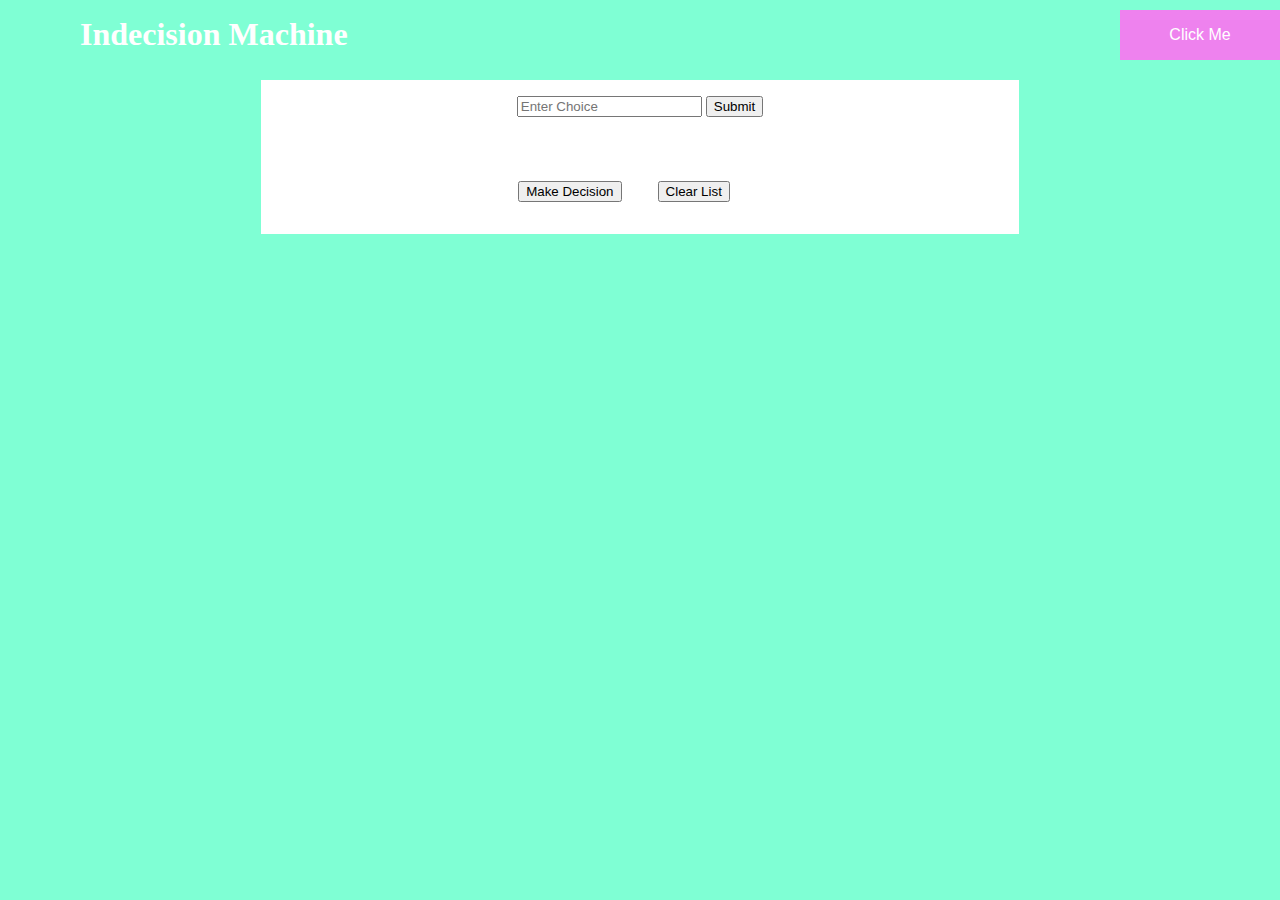
<file: index.html>
<!DOCTYPE html>
<html lang="en">
<head>
    <meta charset="UTF-8">
    <meta name="viewport" content="width=device-width, initial-scale=1.0">
    <title>Indecision Machine</title>
    <link rel="stylesheet" href="generalStyle.css">
    <link rel="stylesheet" href="indexStyle.css">
</head>
<body>
    <div class = "heading">
        <h1>Indecision Machine</h1>
        <div class = "navBar">
            <button onclick = "dropdownNav()" class = "dropbtn">Click Me</button>
            <div id = "dropdown" class = "dropdown-content">
                <a href="index.html">Indecision Machine</a>
                <a href="notes.html">Notes</a>
                <a href="calc.html">Calculator</a>
            </div>
        </div>
    </div>
    <section class = "section-center">
    <form class = "list-form">
        <p class = "alert"> </p>
        <div class = "form-control">
            <input type = "text" id = "entry" placeholder="Enter Choice">
            <button type = "submit" class = "submit-btn">Submit</button>
        </div>        
    </form>
    <div class = "container">
        <div class = "list-container">

        </div>
        <button type ="button" class = "decision">Make Decision</button>
        <button type="button" class = "clear-btn" >Clear List</button>
    </div>
    </section>
    <script src="general.js"></script>
    <script src="index.js"></script>
</body>
</html>
</file>
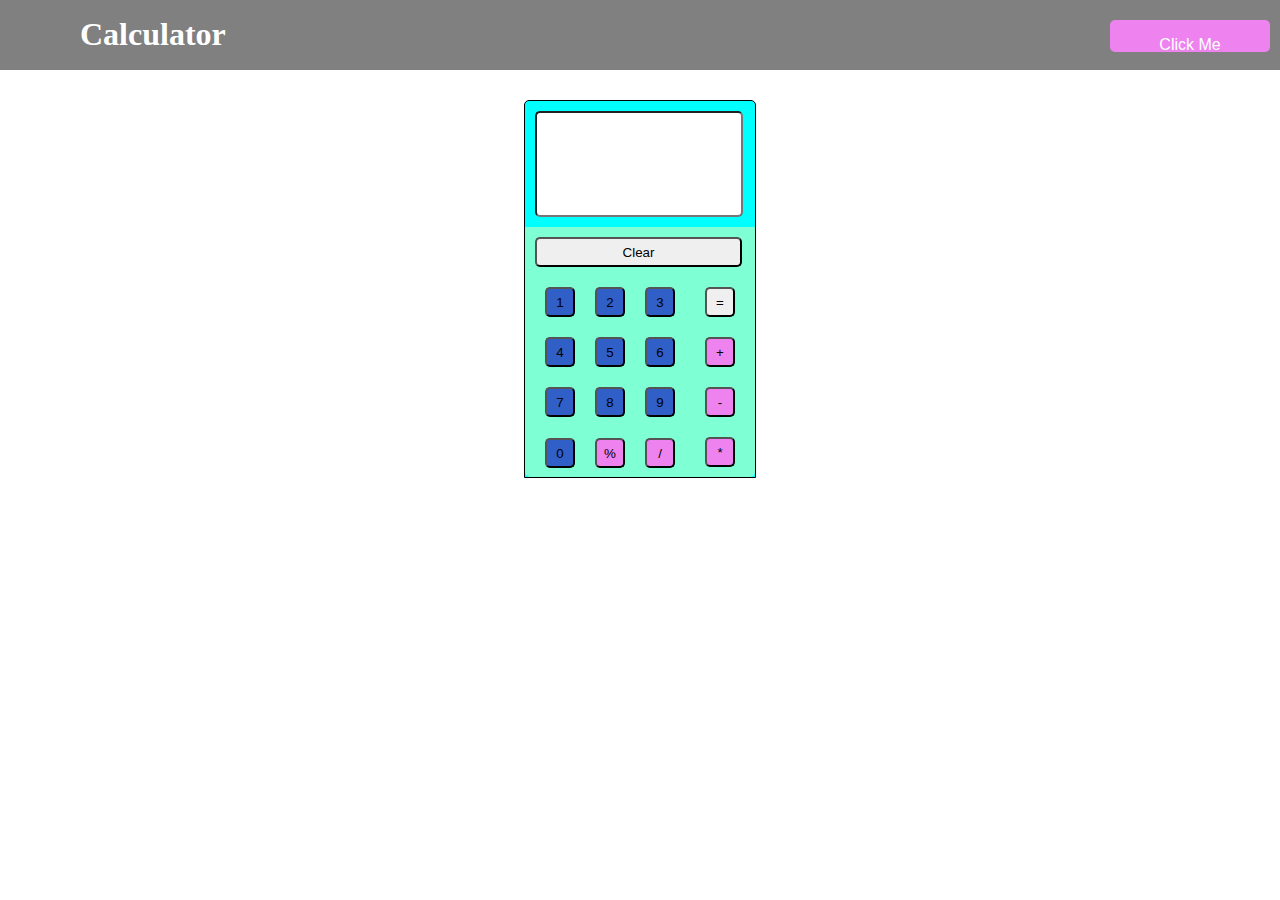
<file: calc.html>
<!DOCTYPE html>
<html lang="en">
<head>
    <meta charset="UTF-8">
    <meta name="viewport" content="width=device-width, initial-scale=1.0">
    <title>Calculator</title>
    <link rel="stylesheet" href="generalStyle.css">
    <link rel="stylesheet" href="calc.css">
</head>
<body>
    <div class = "heading">
        <h1>Calculator</h1>
        <div class = "navBar">
            <button onclick = "dropdownNav()" class = "dropbtn">Click Me</button>
            <div id = "dropdown" class = "dropdown-content">
                <a href="index.html">Indecision Machine\</a>
                <a href="notes.html">Notes</a>
                <a href="calc.html">Calculator</a>
            </div>
        </div>
    </div>
    <form id="calc-body">
        <div class = "form-control">
            <input type = "text" id = "entry" placeholder=""> 
        </div>
            <div id = "button-list">
                
                <button type="button" id="clear" onclick="clearEntry()">Clear</button>
            <div id = "num-list">
                <button type="button" class = "nums" onclick="appendNum(1)">1</button>
                <button type="button" class = "nums" onclick="appendNum(2)">2</button>
                <button type="button" class = "nums" onclick="appendNum(3)">3</button>
                <button type="button" class = "nums" onclick="appendNum(4)">4</button>
                <button type="button" class = "nums" onclick="appendNum(5)">5</button>
                <button type="button" class = "nums" onclick="appendNum(6)">6</button>
                <button type="button" class = "nums" onclick="appendNum(7)">7</button>                    
                <button type="button" class = "nums" onclick="appendNum(8)">8</button>
                <button type="button" class = "nums" onclick="appendNum(9)">9</button>
            </div>
            <div id="operation-list">
                <button type="submit" id = "equals">=</button>
                <button type="button" class = "operations" id = "add" onclick="appendOp('+', 'add')">+</button>
                <button type="button" class = "operations" id = "subtract" onclick="appendOp('-', 'subtract')">-</button>
                <button type="button" class = "operations" id = "multiply" onclick="appendOp('*', 'multiply')">*</button>

            </div>
            <div id="button-list-bottom">
                <button type="button" class = "operations" id = "divide" onclick="appendOp('/','divide')">/</button>
                <button type="button" class = "nums" onclick="appendNum(0)">0</button>
                <button type="button" class = "operations" id = "mod" onclick="appendOp('%','mod')">%</button>
            </div>
            </div>

    </form>

    <script src="general.js"></script>
    <script src="calc.js"></script>
</body>
</html>
</file>
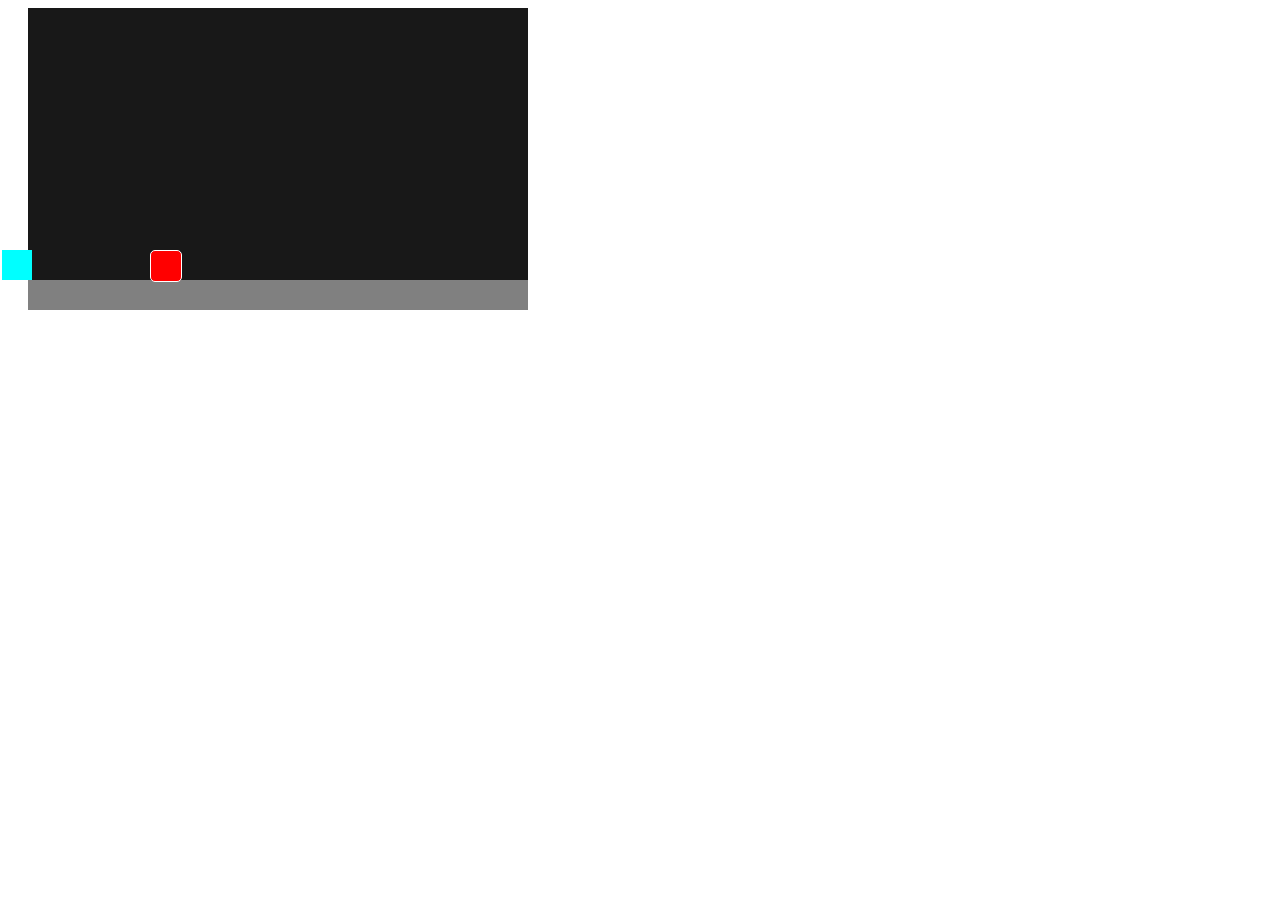
<file: game.html>
<!DOCTYPE html>
<html lang="en">
<head>
    <meta charset="UTF-8">
    <meta name="viewport" content="width=device-width, initial-scale=1.0">
    <title>Jumpy Jumps</title>
    <link rel="stylesheet" href="game.css">    
</head>
<body>
    <div id = 'gameConsole'>
        <div id="player"></div>
        <div id="ground"></div>
    </div>
    <script src="game.js"></script>
</body>
</html>
</file>
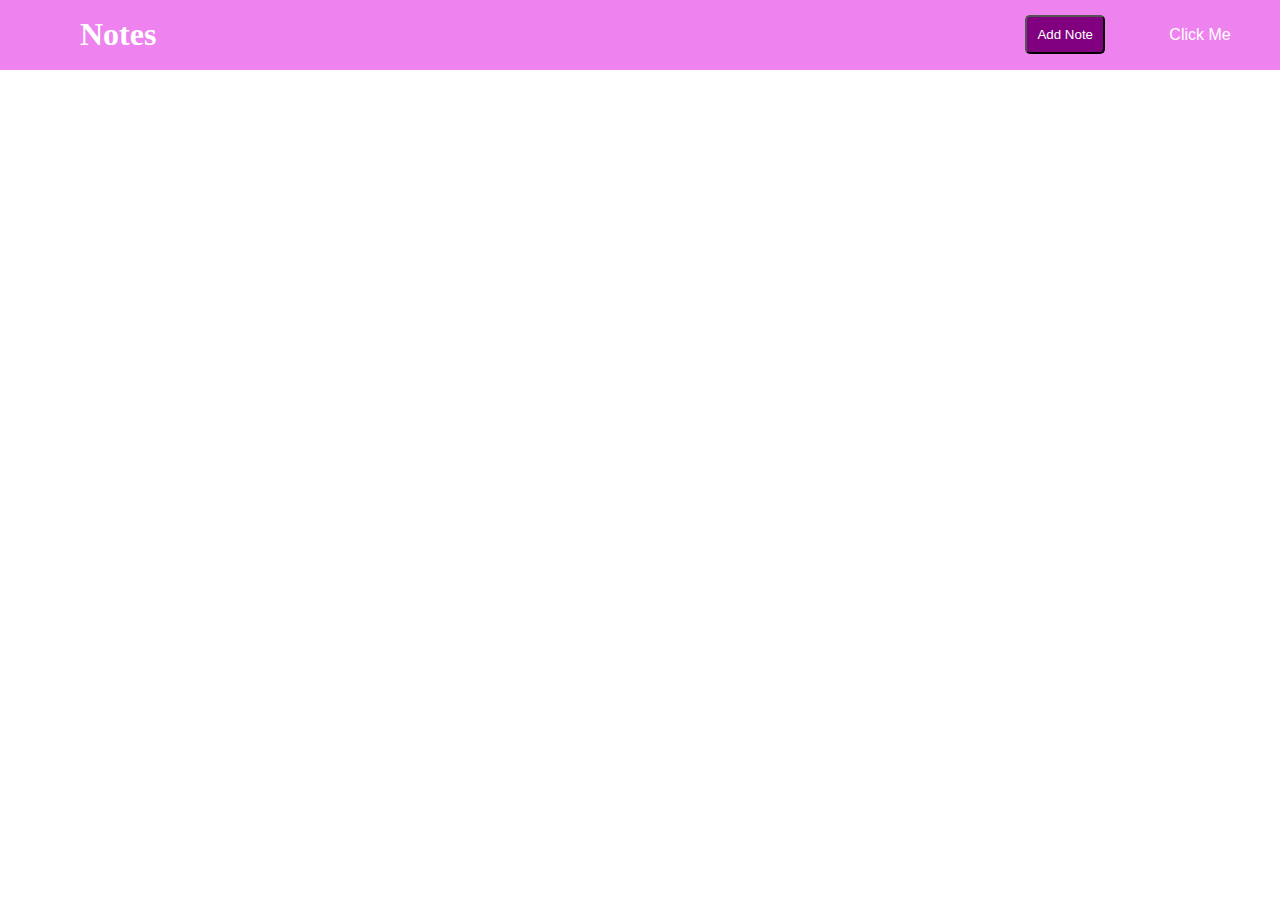
<file: notes.html>
<!DOCTYPE html>
<html lang="en">
<head>
    <meta charset="UTF-8">
    <meta name="viewport" content="width=device-width, initial-scale=1.0">
    <title>Notes</title>
    <link rel="stylesheet" href="generalStyle.css">
    <link rel="stylesheet" href="notesStyle.css">
</head>
<body>
    <div class = "heading">
        <h1>Notes</h1>
        <div class = "navBar">
            <button onclick = "dropdownNav()" class = "dropbtn">Click Me</button>
            <div id = "dropdown" class = "dropdown-content">
                <a href="index.html">Indecision Machine</a>
                <a href="notes.html">Notes</a>
                <a href="calc.html">Calculator</a>
            </div>
        </div>
        <button id = "addNoteBtn">Add Note</button>
    </div>
    <div class = "container">
        <p>test</p>
    </div>
    <script src="general.js"></script>
    <script src="notes.js"></script>
</body>
</html>
</file>
<file: generalStyle.css>
/***** Heading *****/
.heading
{
    position: absolute;
    top:0px;
    left: 0px;
    width: 100%;
    height: 70px;

}
.heading h1
{
    color: white;
    margin-left: 5rem;
    margin-top: 1rem;
    float: left;
}
/***** Nav Bar *****/
/* Dropdown Button */
.navBar
{
    float: right;
    padding-top: 10px;
}
.dropbtn {
    background-color: violet;
    width: 160px;
    color: white;
    padding: 16px;
    font-size: 16px;
    border: none;
    cursor: pointer;
  }
  
  /* Dropdown button on hover & focus */
  .dropbtn:hover, .dropbtn:focus {
    background-color: purple;
  }
  
  /* The container <div> - needed to position the dropdown content */
  .dropdown {
    position: relative;
    display: inline-block;
  }
  
  /* Dropdown Content (Hidden by Default) */
  .dropdown-content {
    display: none;
    position: absolute;
    background-color: lavenderblush;
    min-width: 160px;
    box-shadow: 0px 8px 16px 0px rgba(0,0,0,0.2);
    z-index: 1;
  }
  
  /* Links inside the dropdown */
  .dropdown-content a {
    color: black;
    padding: 12px 16px;
    text-decoration: none;
    display: block;
  }
  
  /* Change color of dropdown links on hover */
  .dropdown-content a:hover {background-color: lavender;}
  
  /* Show the dropdown menu (use JS to add this class to the .dropdown-content container when the user clicks on the dropdown button) */
  .show {display:block;}
</file>
<file: indexStyle.css>
.heading
{
    background-color: aquamarine;
}
body
{
    background-color:aquamarine;
}
.section-center
{
    margin-left: auto;
    margin-right: auto;
    background-color:white;
    width: 60%; 
    text-align: center; 
    margin-top: 80px;
      
}
.section-center:hover
{
    box-shadow: var(--dark-shadow);
}
.alert
{
    margin-bottom: 1rem;
    margin-top: 1rem;
    height: 1.25 rem;
    display:grid;
    align-items: center;
    text-align: center;
    font-size: 0.7rem;
    border-radius: 0.25rem;
    text-transform: capitalize;
}
.alert-bad
{
    color: #721c24;
    background: #f8d7da;
}
.alert-good
{
    color:#7DDA58;
    background: #d7f8de;
}
.submit-btn:hover
{
    background-color: lavender;
    color: white;
}
.clear-btn:hover
{
    background-color: lavender;
    color: white;
}
.decision:hover
{
    background-color: lavender;
    color:white;
}
.clear-btn
{
    margin: 2rem;
}
.edit-btn
{
    background: violet;
    min-height: 15px;
}
.delete-btn
{
    background: #C54C4D;
    min-height: 15px;
}
.list-container
{
    margin-top:2rem;
    visibility: hidden;
}
.show-container
{
    visibility: visible;
}
.list-item
{
    display:flex;
    align-items: center;
    justify-content: space-between;
    margin-bottom: 0.5rem;
    padding: 0.25rem 1rem;
    text-transform:capitalize;
}
</file>
<file: calc.css>
.heading
{
    background-color:grey;
}

#calc-body
{
    background-color: aqua;
    margin-top: 100px;
    width: 230px;
    margin-left: auto;
    margin-right: auto;
    border-radius: 5px 5px 0px 0px;
    border: 1px solid black;
}
#button-list
{
    background-color: aquamarine;
    width: 230px;
    height: 250px;
    border-radius: 0px 0px 5px 5px;
}
#entry
{
    margin:10px;
    width: 200px;
    height: 100px;
    border-radius: 5px;
}
button
{
    border-radius: 5px;
    height: 30px;
    width: 30px;
    margin:10px;
    text-align: center;
}
#clear
{
    width: 90%;
}

#num-list
{
    display: inline-block;
    width: 150px;
    height: 145px;
    margin-left: 10px;
}
#operation-list
{
    float:right;
    width: 50px;
    height: 220x;
    margin-right: 10px;
}
#button-list-bottom
{
    float:left;
    margin-left: 10px;
    margin-top: 2px;
}
.nums 
{
    background-color:rgb(48, 95, 199); 
    float:left;  
}
.operations 
{
    background-color: violet;
    float:right;
}
</file>
<file: game.css>
#gameConsole
{
    background-color: #181818;
    height: 300px;
    width: 500px;
    margin-left:20px;
    
}

#player
{
    background-color: red;
    height: 30px;
    width: 30px;
    border-radius: 5px;
    border:1px solid white;
    z-index: 1;
    position: absolute;
    top: 250px;
}
#ground
{
    background-color: gray;
    height: 30px;
    width: 500px;
    position: absolute;
    top: 280px;
}
.obstacle
{
    background-color: aqua;
    width: 30px;
    height: 30px;
    position: absolute;
    top: 250px;
    left: 570px;
}
</file>
<file: notesStyle.css>
.heading
{
    background-color: violet;
}
#addNoteBtn
{
    float: right;
    border-radius: 5px;
    color: white;
    background-color: purple;
    padding: 10px;
    margin: 15px;
}

#container
{
    width: 100%;
    margin-top:100px;
}
.note
{
    background-color: white;
    width: 380px;
    height: 260px;
    margin: 15px;
    border-radius: 10px;
    margin-top: 50px;
    margin-left: 20px;
    margin-bottom: 0px;
    float:left;
}
.icons 
{
    width: 100%;
    background-color: purple;
    color: white;
    padding: 10px;
    display: flex;
    justify-content: start;
    border-radius: 10px 10px 0px 0px;
}
.icons .save-Btn
{
    background-color:violet;
}
.icons .delete-Btn
{
    background-color: #C54C4D;
}
.note textarea{
    border: none;
    width: 100%;
    resize: none;
    padding: 10px;
    font-size: 18px;
    border-radius: 15px;
    background-color: lavender;
    border-radius: 0px 0px 10px 10px;
}
.content
{
    min-height: 190px;
}
.title-div textarea
{
    border-radius: 0px 0px 0px 0px;
    margin-bottom: -4px;
    height: 25px;
    background-color: violet;
    font-weight: bolder;
    font-size: x-large;
    overflow: none;
}
.note textarea:focus
{
    border:0;
    outline: 0;
}
</file>
